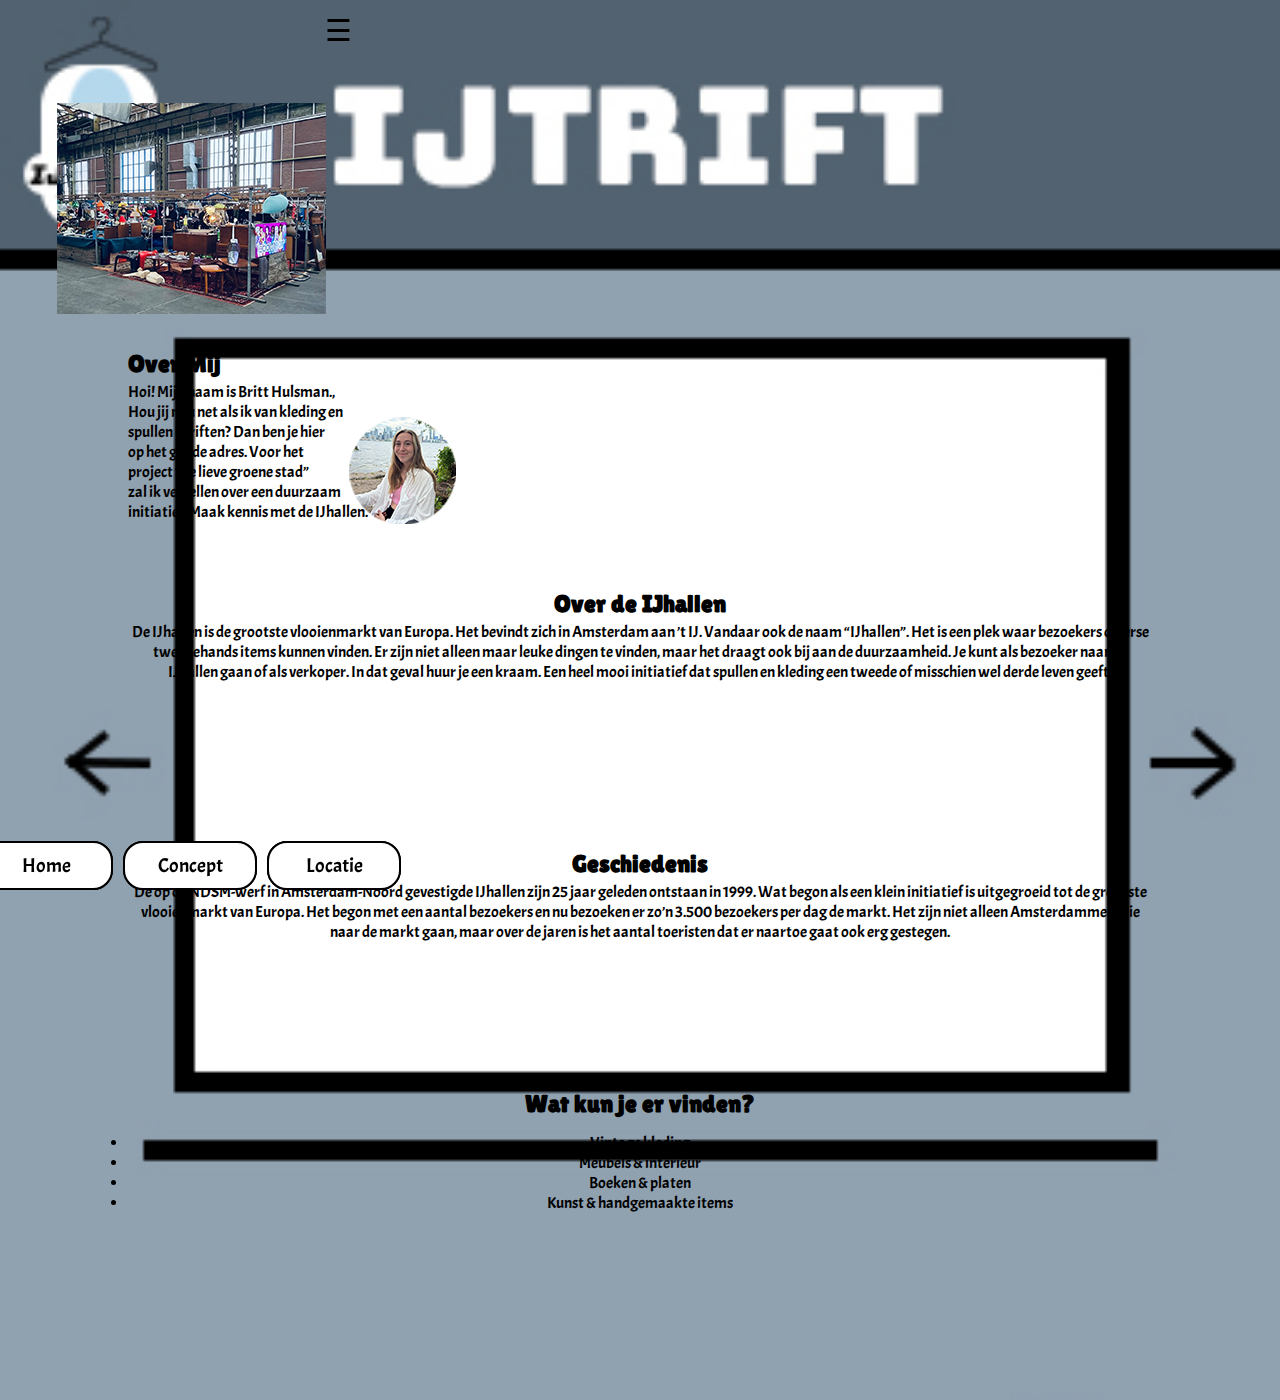
<file: index.html>
<!DOCTYPE html>
<html lang="nl">
<head>
    <meta charset="UTF-8">
    <meta name="viewport" content="width=device-width, initial-scale=1.0">
    <title>IJTRIFT - IJhallen</title>
    <link rel="stylesheet" href="css/styles.css">
    <link href="https://fonts.googleapis.com/css2?family=Acme&family=Lilita+One&display=swap" rel="stylesheet">
</head>
<header>
    <section class="navbar">
        <input type="checkbox" id="menu-toggle">
        <label for="menu-toggle" class="menu-icon">☰</label>
        <section class="menu">
            <a href="index.html" class="menu-item">Home</a>
            <a href="concept.html" class="menu-item">Concept</a>
            <a href="locatie.html" class="menu-item">Locatie</a>
        </section>
</header>
<body>
    <main>
        <a href="index.html" class="invisible-buttoneen"></a>
        <a href="homedrie.html" class="invisible-buttontwee"></a>
        <section class="mainfoto">
            <img src="fotos/eerstefoto.png" alt="eerste foto pagina">
        </section>        
        <section class="over-mij">
            <h2>Over Mij</h2>
            <p>Hoi! Mijn naam is Britt Hulsman.,<br>Hou jij nou net als ik van kleding en<br>spullen thriften? Dan ben je hier<br>op het goede adres. Voor het<br>project “de lieve groene stad”<br>zal ik vertellen over een duurzaam<br>initiatief. Maak kennis met de IJhallen.</p>
        </section>
        <section class="foto-sectie">
            <img src="fotos/fotovanmij.png" alt="Een foto van mij" class="fotovanmij">
        </section>
        <section class="over-ijhallen">
            <h2>Over de IJhallen</h2>
            <p>De IJhallen is de grootste vlooienmarkt van Europa. Het bevindt zich in Amsterdam aan ’t IJ. Vandaar ook de naam “IJhallen”. Het is een plek waar bezoekers diverse tweedehands items kunnen vinden. Er zijn niet alleen maar leuke dingen te vinden, maar het draagt ook bij aan de duurzaamheid. Je kunt als bezoeker naar de IJhallen gaan of als verkoper. In dat geval huur je een kraam. Een heel mooi initiatief dat spullen en kleding een tweede of misschien wel derde leven geeft.</p>
        </section>
        <section class="geschiedenis">
            <h2>Geschiedenis</h2>
            <p>De op de NDSM-werf in Amsterdam-Noord gevestigde IJhallen zijn 25 jaar geleden ontstaan in 1999. Wat begon als een klein initiatief is uitgegroeid tot de grootste vlooienmarkt van Europa. Het begon met een aantal bezoekers en nu bezoeken er zo’n 3.500 bezoekers per dag de markt. Het zijn niet alleen Amsterdammers die naar de markt gaan, maar over de jaren is het aantal toeristen dat er naartoe gaat ook erg gestegen.</p>
        </section>
        <section class="wat-vinden">
            <h2>Wat kun je er vinden?</h2>
            <ul>
                <li>Vintage kleding</li>
                <li>Meubels & interieur</li>
                <li>Boeken & platen</li>
                <li>Kunst & handgemaakte items</li>
            </ul>
        </section>
        <section class="footer-menueen">
            <a href="index.html" class="footer-button">Home</a>
            <a href="concept.html" class="footer-button">Concept</a>
            <a href="locatie.html" class="footer-button">Locatie</a>
        </section>
    </main>
    <footer>
        <section class="footer-menueen">
        <a href="index.html" class="footer-button">Home</a>
        <a href="concept.html" class="footer-button">Concept</a>
        <a href="locatie.html" class="footer-button">Locatie</a>
    </section>
</footer>
</body>
</html>
</file>
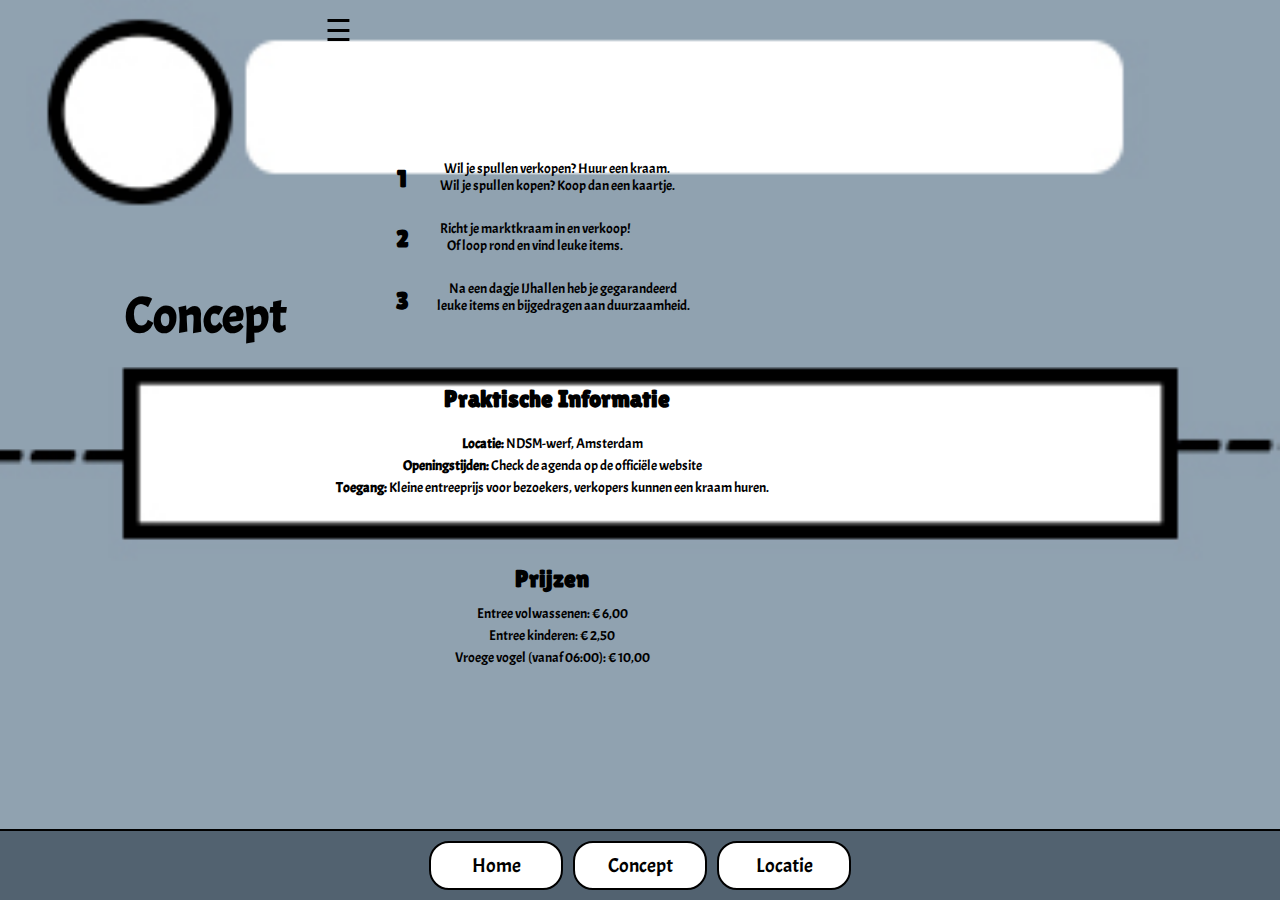
<file: concept.html>
<!DOCTYPE html>
<html lang="nl">
<head>
    <meta charset="UTF-8">
    <meta name="viewport" content="width=device-width, initial-scale=1.0">
    <title>IJTRIFT - IJhallen</title>
    <link rel="stylesheet" href="css/styles.css">
    <link href="https://fonts.googleapis.com/css2?family=Acme&family=Lilita+One&display=swap" rel="stylesheet">
</head>
<body class="concept">
    <header>
        <section class="navbar">
            <input type="checkbox" id="menu-toggle">
            <label for="menu-toggle" class="menu-icon">☰</label>
            <section class="menu">
                <a href="index.html" class="menu-item">Home</a>
                <a href="concept.html" class="menu-item">Concept</a>
                <a href="locatie.html" class="menu-item">Locatie</a>
            </section>
        </section>
    </header>
    <main>
        <section class="koptekstconcept">
            <h1>Concept</h1>
        </section>
        <section class="verkopen">
            <p>Wil je spullen verkopen? Huur een kraam.<br>Wil je spullen kopen? Koop dan een kaartje.</p>
        </section>
        <section class="kopen">
            <p>Richt je marktkraam in en verkoop!<br>Of loop rond en vind leuke items.</p>
        </section>
        <section class="ervaring">
            <p>Na een dagje IJhallen heb je gegarandeerd<br>leuke items en bijgedragen aan duurzaamheid.</p>
        </section>
        <section class="praktische-info-kop">
            <h2>Praktische Informatie</h2>
        </section>
        <section class="praktische-info">
            <p><strong>Locatie:</strong> NDSM-werf, Amsterdam</p>
            <p><strong>Openingstijden:</strong> Check de agenda op de officiële website</p>
            <p><strong>Toegang:</strong> Kleine entreeprijs voor bezoekers, verkopers kunnen een kraam huren.</p>
        </section>
        <section class="prijzen-kop">
            <h2>Prijzen</h2>
        </section>
        <section class="prijzen">
            <p>Entree volwassenen: € 6,00</p>
            <p>Entree kinderen: € 2,50</p>
            <p>Vroege vogel (vanaf 06:00): € 10,00</p>
        </section>
        <section class="een">
            <h2>1</h2>
        </section>
        <section class="twee">
            <h2>2</h2>
        </section>
        <section class="drie">
            <h2>3</h2>
        </section>
    </main>
    <footer>
        <section class="footer-menu">
            <a href="index.html" class="footer-button">Home</a>
            <a href="concept.html" class="footer-button">Concept</a>
            <a href="locatie.html" class="footer-button">Locatie</a>
        </section>
    </footer>
</body>
</html>
</file>
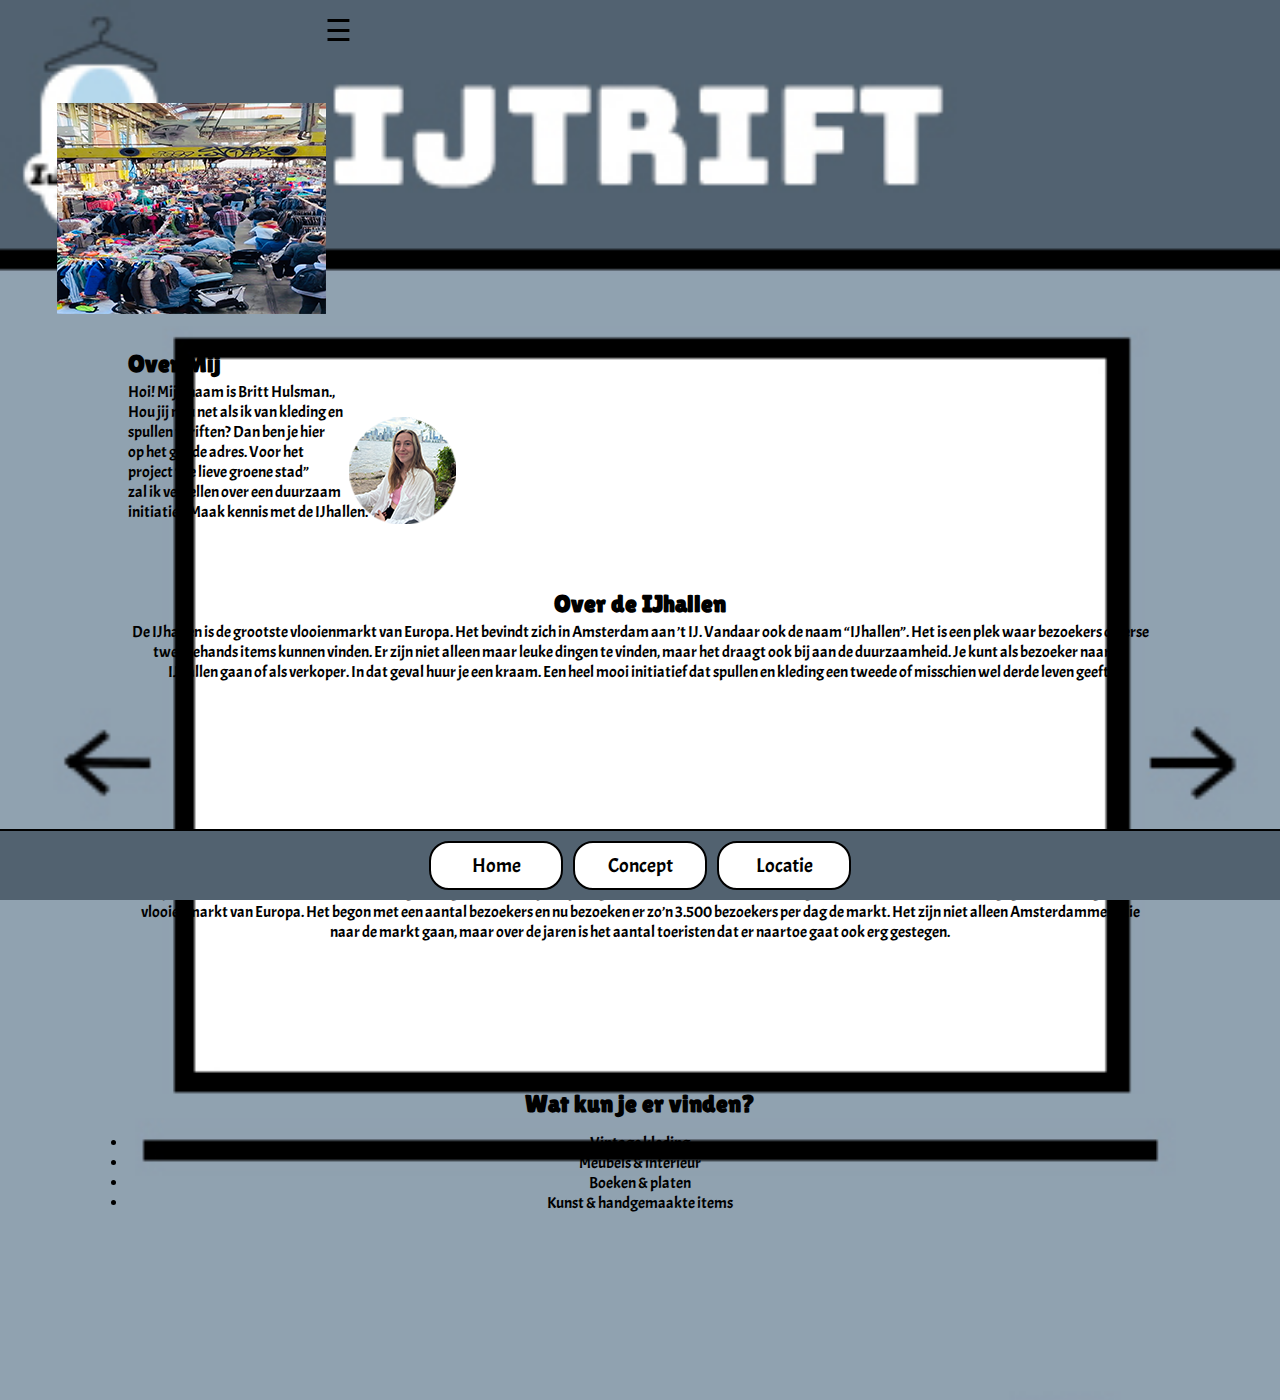
<file: homedrie.html>
<!DOCTYPE html>
<html lang="nl">
<head>
    <meta charset="UTF-8">
    <meta name="viewport" content="width=device-width, initial-scale=1.0">
    <title>IJTRIFT - IJhallen</title>
    <link rel="stylesheet" href="css/styles.css">
    <link href="https://fonts.googleapis.com/css2?family=Acme&family=Lilita+One&display=swap" rel="stylesheet">
</head>
<header>
    <section class="navbar">
        <input type="checkbox" id="menu-toggle">
        <label for="menu-toggle" class="menu-icon">☰</label>
        <section class="menu">
            <a href="index.html" class="menu-item">Home</a>
            <a href="concept.html" class="menu-item">Concept</a>
            <a href="locatie.html" class="menu-item">Locatie</a>
        </section>
</header>
<body>
    <main>
        <a href="index.html" class="invisible-buttondrie"></a>
        <a href="hometwee.html" class="invisible-buttontwee"></a>
        <section class="mainfoto">
            <img src="fotos/fotobeginschermdrie.png" alt="eerste foto pagina">
        </section>        
        <section class="over-mij">
            <h2>Over Mij</h2>
            <p>Hoi! Mijn naam is Britt Hulsman.,<br>Hou jij nou net als ik van kleding en<br>spullen thriften? Dan ben je hier<br>op het goede adres. Voor het<br>project “de lieve groene stad”<br>zal ik vertellen over een duurzaam<br>initiatief. Maak kennis met de IJhallen.</p>
        </section>
        <section class="foto-sectie">
            <img src="fotos/fotovanmij.png" alt="Een foto van mij" class="fotovanmij">
        </section>
        <section class="over-ijhallen">
            <h2>Over de IJhallen</h2>
            <p>De IJhallen is de grootste vlooienmarkt van Europa. Het bevindt zich in Amsterdam aan ’t IJ. Vandaar ook de naam “IJhallen”. Het is een plek waar bezoekers diverse tweedehands items kunnen vinden. Er zijn niet alleen maar leuke dingen te vinden, maar het draagt ook bij aan de duurzaamheid. Je kunt als bezoeker naar de IJhallen gaan of als verkoper. In dat geval huur je een kraam. Een heel mooi initiatief dat spullen en kleding een tweede of misschien wel derde leven geeft.</p>
        </section>
        <section class="geschiedenis">
            <h2>Geschiedenis</h2>
            <p>De op de NDSM-werf in Amsterdam-Noord gevestigde IJhallen zijn 25 jaar geleden ontstaan in 1999. Wat begon als een klein initiatief is uitgegroeid tot de grootste vlooienmarkt van Europa. Het begon met een aantal bezoekers en nu bezoeken er zo’n 3.500 bezoekers per dag de markt. Het zijn niet alleen Amsterdammers die naar de markt gaan, maar over de jaren is het aantal toeristen dat er naartoe gaat ook erg gestegen.</p>
        </section>
        <section class="wat-vinden">
            <h2>Wat kun je er vinden?</h2>
            <ul>
                <li>Vintage kleding</li>
                <li>Meubels & interieur</li>
                <li>Boeken & platen</li>
                <li>Kunst & handgemaakte items</li>
            </ul>
        </section>
        <section class="footer-menueen">
            <a href="index.html" class="footer-button">Home</a>
            <a href="concept.html" class="footer-button">Concept</a>
            <a href="locatie.html" class="footer-button">Locatie</a>
        </section>
    </main>
    <footer>
        <section class="footer-menu">
        <a href="index.html" class="footer-button">Home</a>
        <a href="concept.html" class="footer-button">Concept</a>
        <a href="locatie.html" class="footer-button">Locatie</a>
    </section>
</footer>
</body>
</html>
</file>
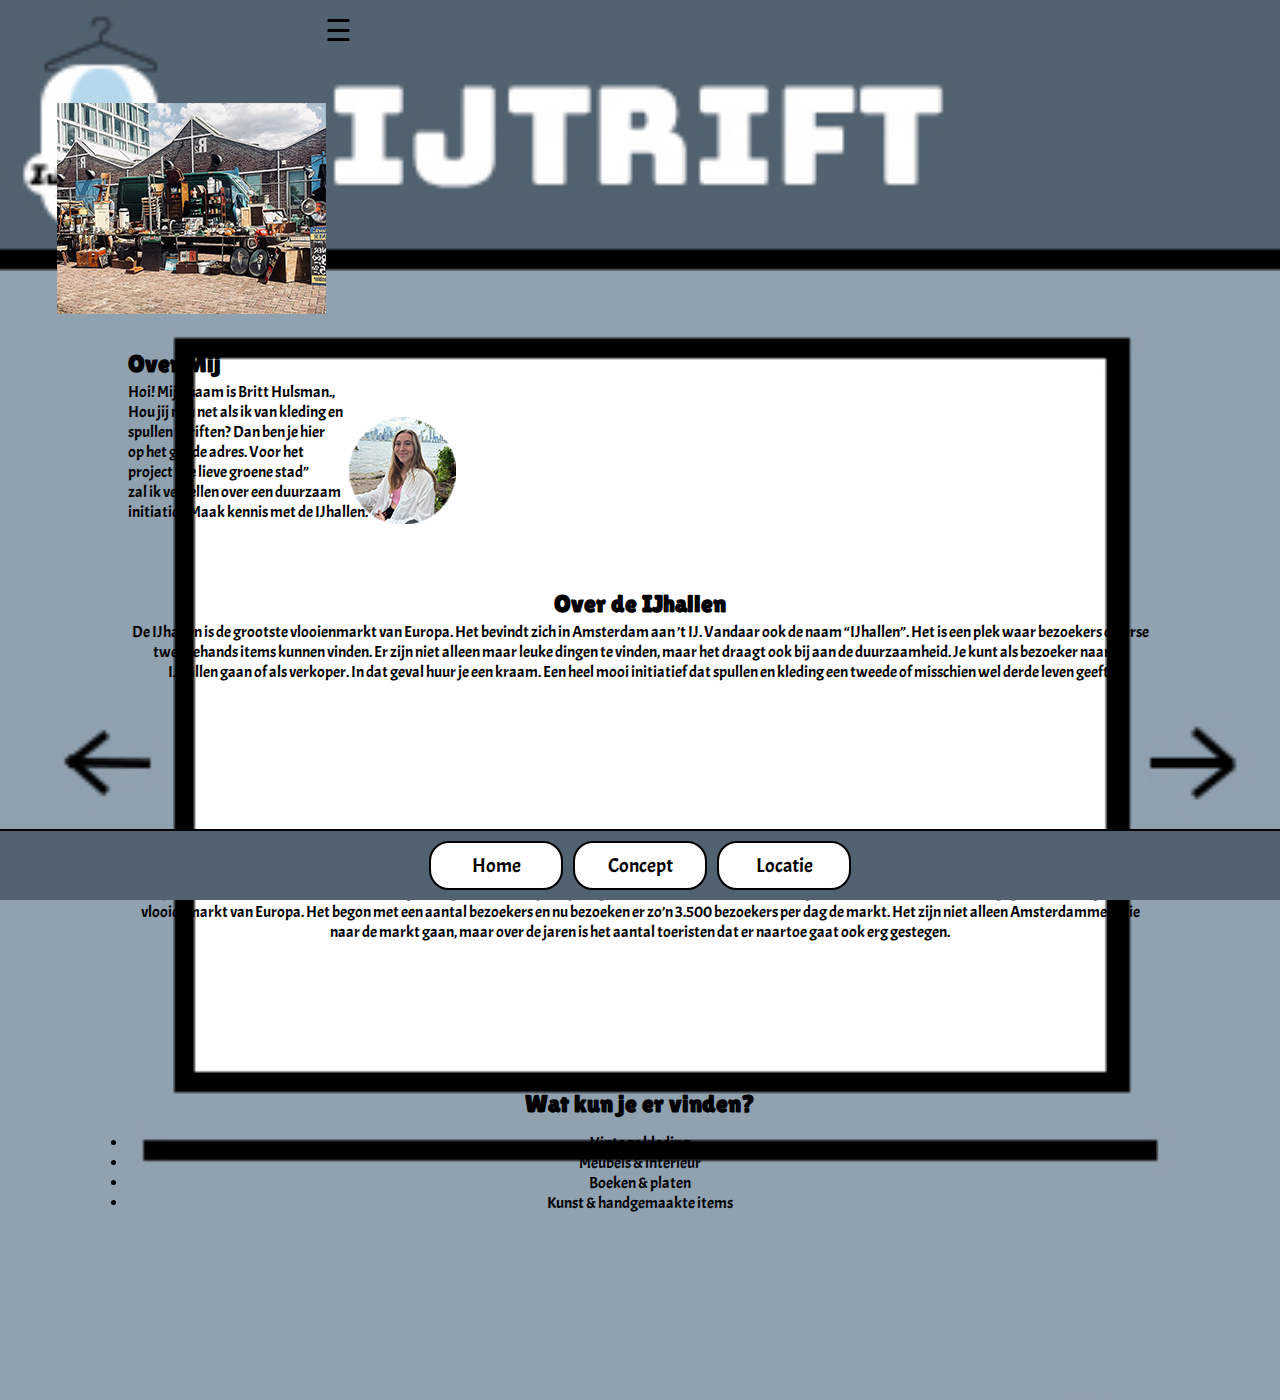
<file: hometwee.html>
<!DOCTYPE html>
<html lang="nl">
<head>
    <meta charset="UTF-8">
    <meta name="viewport" content="width=device-width, initial-scale=1.0">
    <title>IJTRIFT - IJhallen</title>
    <link rel="stylesheet" href="css/styles.css">
    <link href="https://fonts.googleapis.com/css2?family=Acme&family=Lilita+One&display=swap" rel="stylesheet">
</head>
<header>
    <section class="navbar">
        <input type="checkbox" id="menu-toggle">
        <label for="menu-toggle" class="menu-icon">☰</label>
        <section class="menu">
            <a href="index.html" class="menu-item">Home</a>
            <a href="concept.html" class="menu-item">Concept</a>
            <a href="locatie.html" class="menu-item">Locatie</a>
        </section>
</header>
<body>
    <main>
        <a href="index.html" class="invisible-buttontwee"></a>
        <a href="homedrie.html" class="invisible-buttontwee"></a>
        <section class="mainfoto">
            <img src="fotos/fotobeginschermtwee.png" alt="eerste foto pagina">
        </section>        
        <section class="over-mij">
            <h2>Over Mij</h2>
            <p>Hoi! Mijn naam is Britt Hulsman.,<br>Hou jij nou net als ik van kleding en<br>spullen thriften? Dan ben je hier<br>op het goede adres. Voor het<br>project “de lieve groene stad”<br>zal ik vertellen over een duurzaam<br>initiatief. Maak kennis met de IJhallen.</p>
        </section>
        <section class="foto-sectie">
            <img src="fotos/fotovanmij.png" alt="Een foto van mij" class="fotovanmij">
        </section>
        <section class="over-ijhallen">
            <h2>Over de IJhallen</h2>
            <p>De IJhallen is de grootste vlooienmarkt van Europa. Het bevindt zich in Amsterdam aan ’t IJ. Vandaar ook de naam “IJhallen”. Het is een plek waar bezoekers diverse tweedehands items kunnen vinden. Er zijn niet alleen maar leuke dingen te vinden, maar het draagt ook bij aan de duurzaamheid. Je kunt als bezoeker naar de IJhallen gaan of als verkoper. In dat geval huur je een kraam. Een heel mooi initiatief dat spullen en kleding een tweede of misschien wel derde leven geeft.</p>
        </section>
        <section class="geschiedenis">
            <h2>Geschiedenis</h2>
            <p>De op de NDSM-werf in Amsterdam-Noord gevestigde IJhallen zijn 25 jaar geleden ontstaan in 1999. Wat begon als een klein initiatief is uitgegroeid tot de grootste vlooienmarkt van Europa. Het begon met een aantal bezoekers en nu bezoeken er zo’n 3.500 bezoekers per dag de markt. Het zijn niet alleen Amsterdammers die naar de markt gaan, maar over de jaren is het aantal toeristen dat er naartoe gaat ook erg gestegen.</p>
        </section>
        <section class="wat-vinden">
            <h2>Wat kun je er vinden?</h2>
            <ul>
                <li>Vintage kleding</li>
                <li>Meubels & interieur</li>
                <li>Boeken & platen</li>
                <li>Kunst & handgemaakte items</li>
            </ul>
        </section>
        <section class="footer-menueen">
            <a href="index.html" class="footer-button">Home</a>
            <a href="concept.html" class="footer-button">Concept</a>
            <a href="locatie.html" class="footer-button">Locatie</a>
        </section>
    </main>
    <footer>
        <section class="footer-menu">
        <a href="index.html" class="footer-button">Home</a>
        <a href="concept.html" class="footer-button">Concept</a>
        <a href="locatie.html" class="footer-button">Locatie</a>
    </section>
</footer>
</body>
</html>
</file>
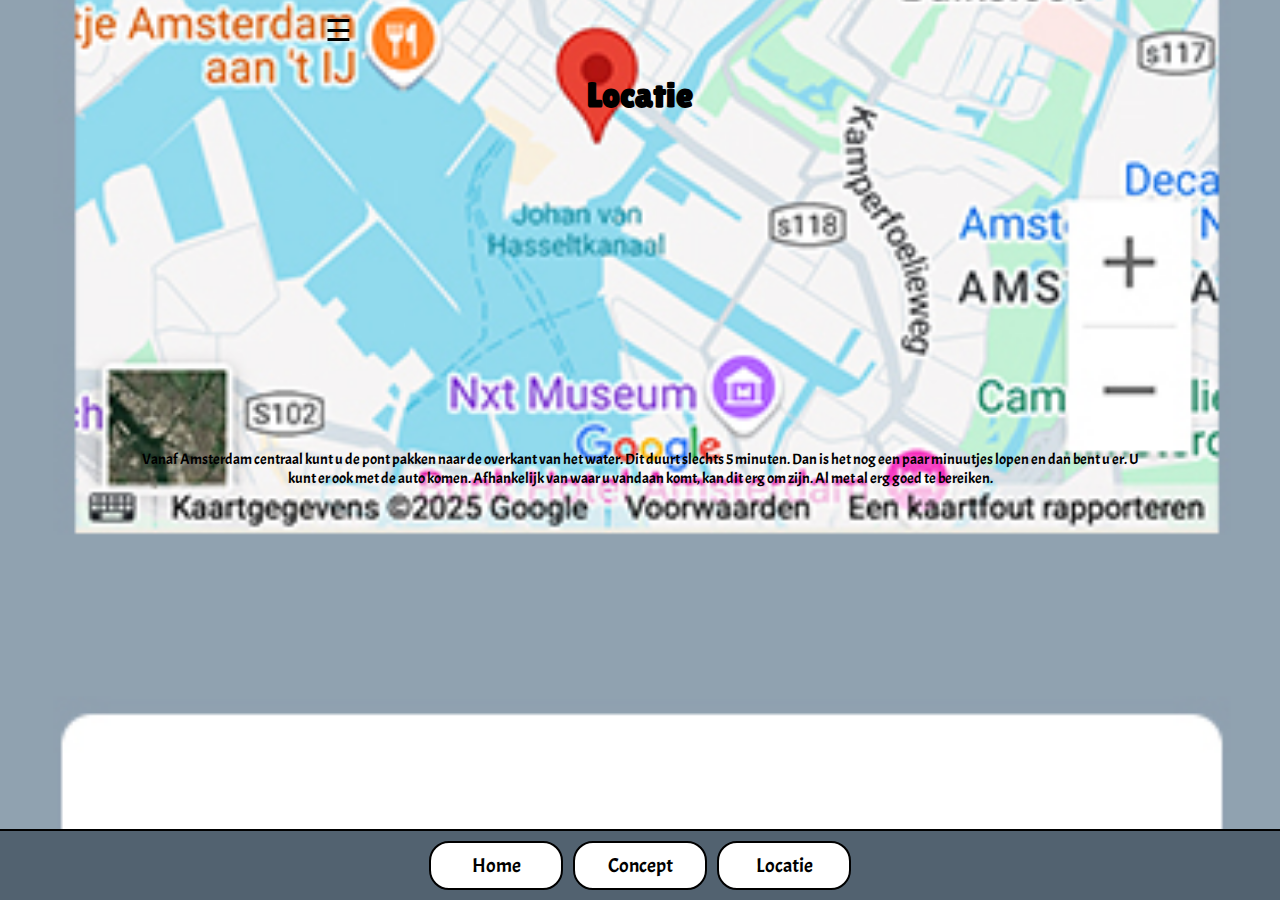
<file: locatie.html>
<!DOCTYPE html>
<html lang="nl">
<head>
    <meta charset="UTF-8">
    <meta name="viewport" content="width=device-width, initial-scale=1.0">
    <title>IJTRIFT - IJhallen</title>
    <link rel="stylesheet" href="css/styles.css">
    <link href="https://fonts.googleapis.com/css2?family=Acme&family=Lilita+One&display=swap" rel="stylesheet">
</head>
<header>
    <section class="navbar">
        <input type="checkbox" id="menu-toggle">
        <label for="menu-toggle" class="menu-icon">☰</label>
        <section class="menu">
            <a href="index.html" class="menu-item">Home</a>
            <a href="concept.html" class="menu-item">Concept</a>
            <a href="locatie.html" class="menu-item">Locatie</a>
        </section>
</header>
<body>
    <main>
    <body class="locatie-pagina">
        <section class="maps-container">
            <iframe 
                src="https://www.google.com/maps/embed?pb=!1m18!1m12!1m3!1d2436.248148018425!2d4.892921476740345!3d52.39940237213379!2m3!1f0!2f0!3f0!3m2!1i1024!2i768!4f13.1!3m3!1m2!1s0x47c609d3a24eb8c9%3A0x395dc2b2b27e6e1f!2sIJ-hallen!5e0!3m2!1snl!2snl!4v1709384761984!5m2!1snl!2snl" 
                width="100%" 
                height="300" 
                style="border:0; border-radius: 10px;" 
                allowfullscreen="" 
                loading="lazy">
            </iframe>
        </section>
        <section class="locatie">
            <h2>Locatie</h2>
        </section>
        <section class="overlocatie">
            <p>Vanaf Amsterdam centraal kunt u de pont pakken
                naar de overkant van het water. Dit duurt slechts
                5 minuten. Dan is het nog een paar minuutjes lopen
                en dan bent u er. U kunt er ook met de auto komen.
                Afhankelijk van waar u vandaan komt, kan dit erg
                om zijn. Al met al erg goed te bereiken.</p>
        </section>
    </main>
    <footer>
        <section class="footer-menu">
        <a href="index.html" class="footer-button">Home</a>
        <a href="concept.html" class="footer-button">Concept</a>
        <a href="locatie.html" class="footer-button">Locatie</a>
    </section>
</footer>
</html>
</file>
<file: css/styles.css>
body {
    margin: 0;
    padding: 0;
    font-family: 'Acme', sans-serif;
    background: url('../fotos/background.jpg');
    background-size: cover;
    height: 1400px;
    overflow-y: scroll;
}

.invisible-buttoneen {
    position: absolute;
    top: 30%;
    left: 5%;
    width: 50px;
    height: 50px;
    background: transparent;
    z-index: 10;
}

.invisible-buttontwee {
    position: absolute;
    top: 30%;
    left: 90%;
    width: 50px;
    height: 50px;
    background: transparent;
    z-index: 10;
}

.invisible-buttondrie {
    position: absolute;
    top: 30%;
    left: 90%;
    width: 50px;
    height: 50px;
    background: transparent;
    z-index: 10;
}

section {
    position: absolute;
    color: black;
    width: 80%;
    left: 10%;
}

section h2 {
    font-family: 'Lilita One', sans-serif;
    font-size: 24px;
    margin: 0;
}

section p {
    font-size: 16px;
    margin: 5px 0 0 0;
}

.over-mij {
    top: 350px;
}

.over-mij h2 {
    text-align: left;
}

.over-ijhallen {
    top: 590px;
    text-align: center;
}

.geschiedenis {
    top: 850px;
    text-align: center;
}

.wat-vinden {
    top: 1090px;
    text-align: center;
}

ul {
    list-style-type: disc;
    padding-left: 0px;
}

.fotovanmij {
    position: absolute;
    top: 137px;
    left: 87px;
    width: auto;
    height: auto;
}

.mainfoto {
    position: absolute;
    top: -125px;
    left: 4px;
    width: auto;
    height: auto;
}

.footer-menu {
    position: fixed;
    bottom: 0;
    left: 50%;
    transform: translateX(-50%);
    width: 100%;
    background: #526270;
    padding: 10px 0;
    display: flex;
    justify-content: center;
    gap: 10px; 
    border-top: 2px solid black;
}

.footer-button {
    background: white;
    color: black;
    border: 2px solid black;
    border-radius: 20px;
    padding: 10px 15px;
    text-decoration: none;
    font-size: 20px;
    text-align: center;
    width: 100px;
    transition: background-color 0.3s ease-in-out, color 0.3s ease-in-out;
}

.footer-button:hover {
    background: gray;
    color: white;
}

body.concept {
    background: url('../fotos/tweedescherm.jpg') no-repeat center center;
    background-size: cover;
    width: 100%;
    height: 100vh;
    min-height: 800px;
    overflow-y: auto;
}

.verkopen{
    top: 155px;
    text-align: center;
    left: 45px;
}

.verkopen p {
    font-size: 14px;
}

.kopen{
    top: 215px;
    text-align: center;
    left: 23px;
}

.kopen p {
    font-size: 14px;
}

.ervaring{
    top: 275px;
    text-align: center;
    left: 51px;
}

.ervaring p{
    font-size: 14px;
}

.praktische-info{
    top: 430px;
    text-align: center;
    left: 40px;
}

.praktische-info p{
    font-size: 14px;
}

.praktische-info-kop{
    top: 385px;
    text-align: center;
    left: 45px;
}

.prijzen-kop{
    top: 565px;
    text-align: center;
    left: 40px;
}

.prijzen{
    top: 600px;
    text-align: center;
    left: 40px;
}

.prijzen p{
    font-size: 14px;
}

.een{
    top: 165px;
    text-align: center;
    left: -110px;
}

.twee{
    top: 225px;
    text-align: center;
    left: -110px;
}

.drie{
    top: 287px;
    text-align: center;
    left: -110px;
}

body.locatie-pagina {
    margin: 0;
    padding: 0;
    font-family: 'Acme', sans-serif;
    background: url('../fotos/derdescherm.jpg') no-repeat center center;
    background-size: cover;
    width: 375px;
    height: 667px;
    overflow-y: scroll;
}

.maps-container {
    width: 90%;
    max-width: 350px;
    margin: 20px auto;
    text-align: center;
    margin-left: -17px;
    top: 100px;
}

.locatie{
    top: 75px;
    text-align: center;
}

.locatie h2{
    font-size: 35px;
}

.overlocatie p{
    font-size: 15px;
}

.overlocatie{
    top: 445px;
    text-align: center;
}

.watermark {
    font-size: 12px;
    font-style: italic;
    opacity: 0.7;
}

.navbar {
    position: fixed;
    top: 12px;
    right: 10px;
    z-index: 1000;
    left: 325px;
}

.menu-icon {
    font-size: 30px;
    cursor: pointer;
    user-select: none;
}

#menu-toggle {
    display: none;
}

.menu {
    display: none;
    position: absolute;
    top: 40px;
    right: 0;
    background: white;
    border: 2px solid black;
    border-radius: 10px;
    padding: 10px;
    text-align: center;
    left: -300px;
}

.menu a {
    display: block;
    padding: 10px;
    text-decoration: none;
    color: black;
}

.menu a:hover {
    background: lightgray;
}

#menu-toggle:checked ~ .menu {
    display: block;
}

.footer-menueen{
        position: fixed;
        bottom: 10px;
        left: 50%;  
        transform: translateX(-50%);
        width: 70%;  
        display: flex;
        justify-content: center;
        gap: 10px;
        left: 190px;
}

.koptekstconcept{
    bottom: 520px;
    font-size: 25px;
    left: 125px;
}
</file>
